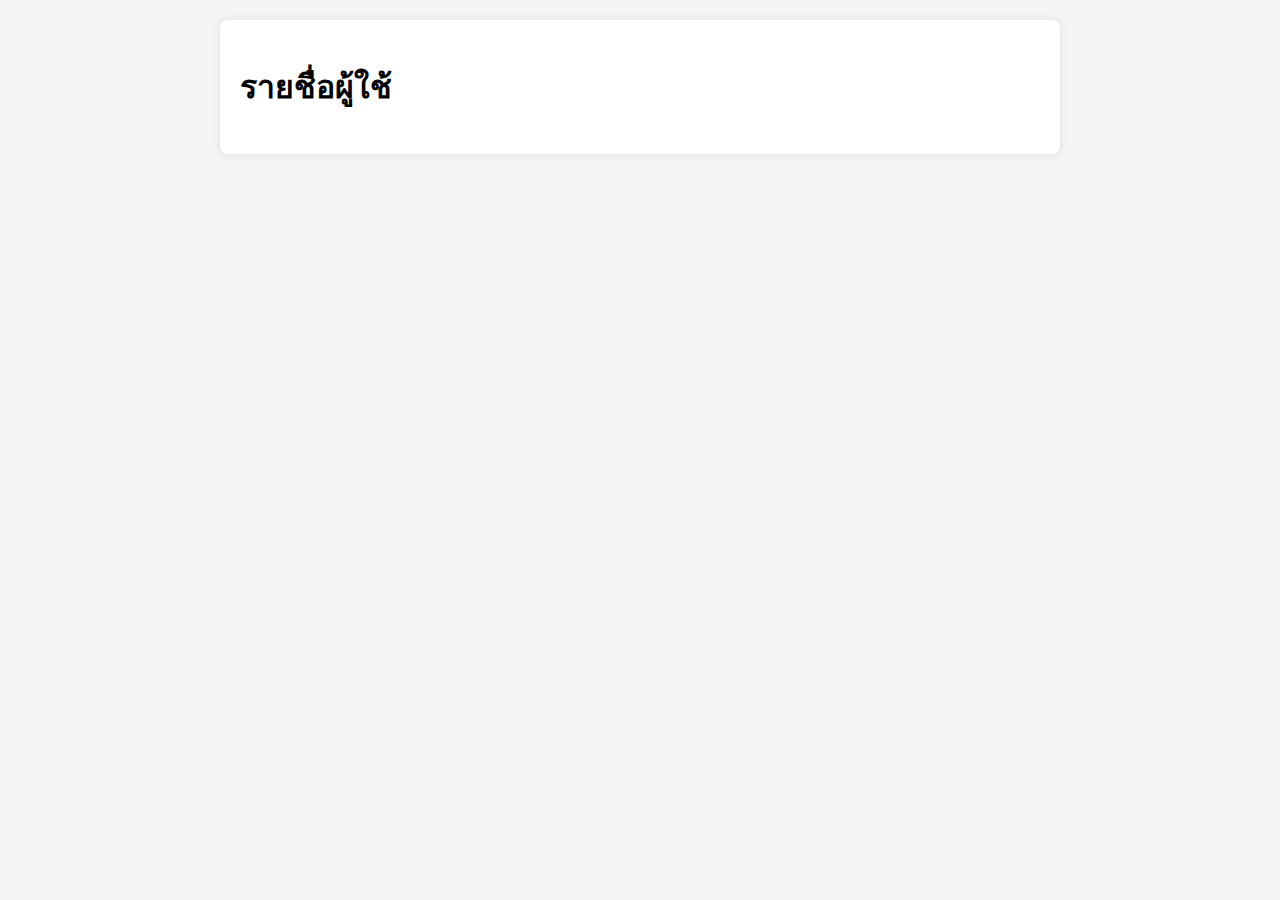
<file: index.html>
<!DOCTYPE html> 
<html lang="th"> 
  <head> 
    <meta charset="UTF-8" /> 
    <meta name="viewport" content="width=device-width, initial-scale=1.0" /> 
    <title>รายชื่อผู ้ใช้</title> 
    <link rel="stylesheet" href="style.css" /> 
  </head> 
  <body> 
    <div class="container"> 
      <h1>รายชื่อผู้ใช้</h1> 
      <div id="user-list" class="user-list"> 
        <!-- ข้อมูลผู ้ใช้จะถูกเพิ่มที่นี่ด้วย JavaScript --> 
      </div> 
    </div> 
    <script src="script.js"></script> 
  </body> 
</html>
</file>
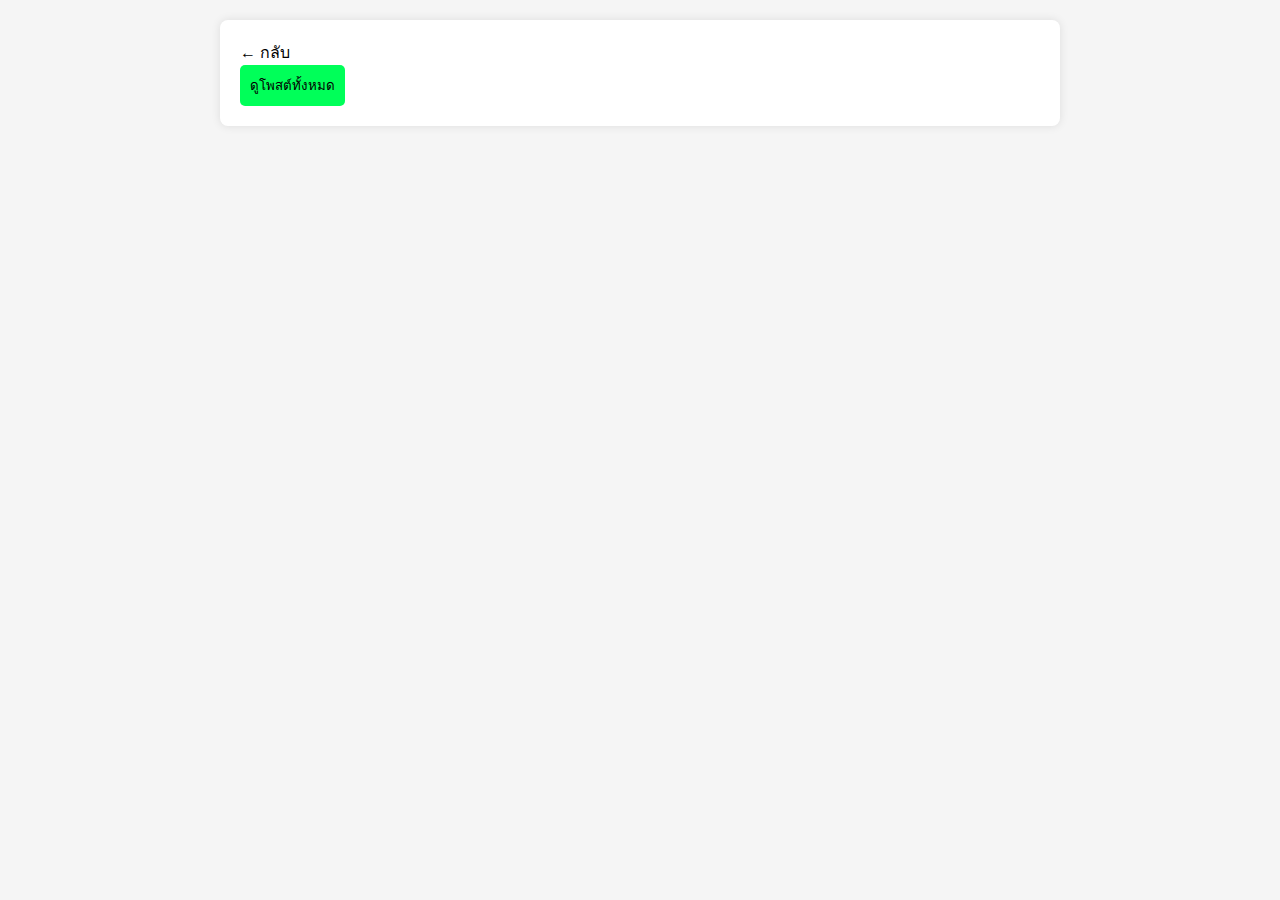
<file: user-detail.html>
<!DOCTYPE html> 
<html lang="th"> 
  <head> 
    <meta charset="UTF-8" /> 
    <meta name="viewport" content="width=device-width, initial-scale=1.0" /> 
    <title>รายละเอียดผู ้ใช้</title> 
    <link rel="stylesheet" href="style.css" /> 
  </head> 
  <body> 
    <div class="container"> 
      <a href="index.html" class="back-button">← กลับ</a> 
      <div id="user-detail" class="user-detail"> 
        <!-- รายละเอียดผู ้ใช้จะถูกเพิ่มที่นี่ด้วย JavaScript --> 
      </div> 
      <div class="button-container"> 
        <button id="view-posts" class="view-posts-btn">ดูโพสต์ทั้งหมด</button> 
      </div> 
    </div> 
    <script src="user-detail.js"></script> 
  </body> 
</html>
</file>
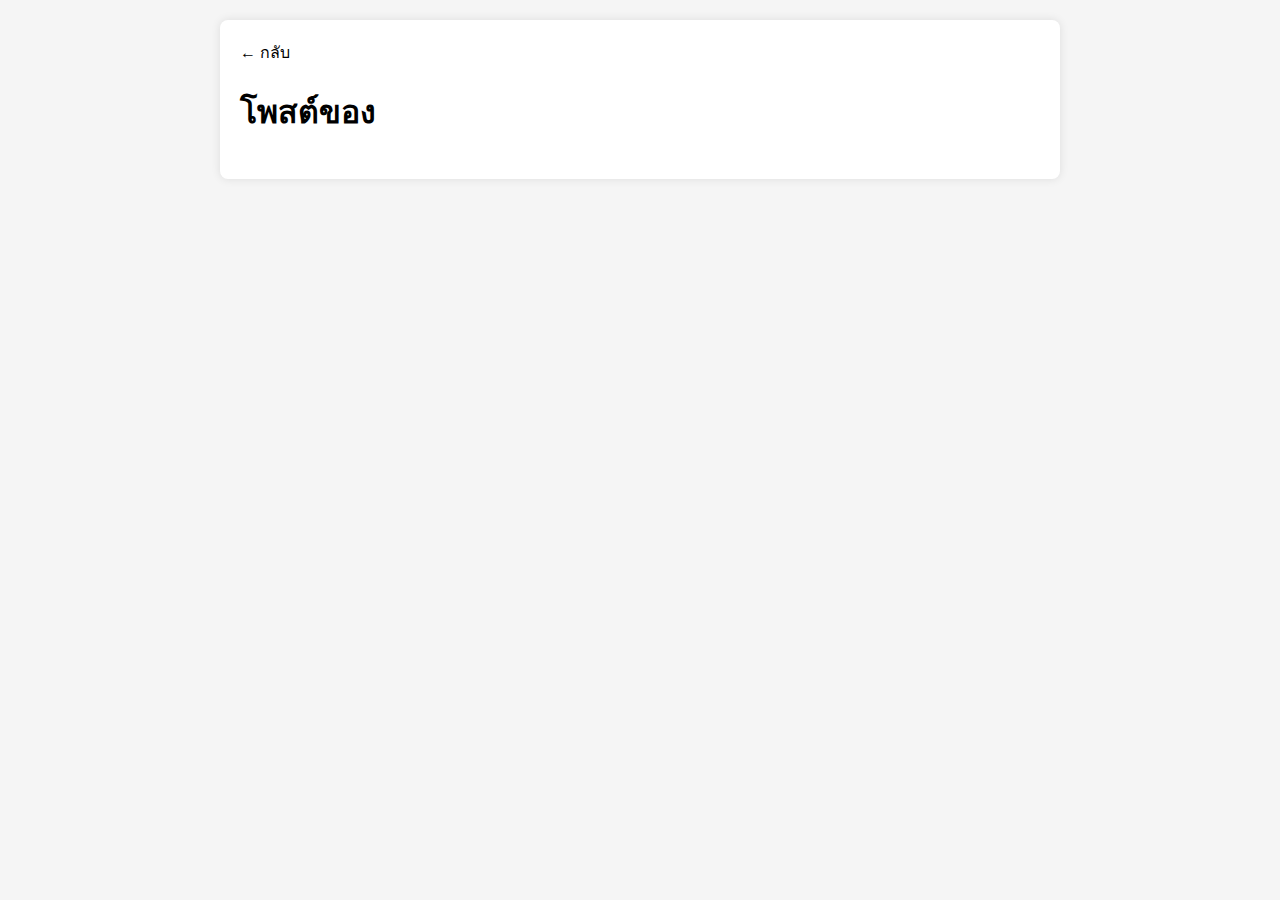
<file: user-posts.html>
<!DOCTYPE html> 
<html lang="th"> 
  <head> 
    <meta charset="UTF-8" /> 
    <meta name="viewport" content="width=device-width, initial-scale=1.0" /> 
    <title>โพสต์ของผู ้ใช้</title> 
    <link rel="stylesheet" href="style.css" /> 
  </head> 
  <body> 
    <div class="container"> 
      <a href="#" class="back-button" onclick="history.back()">← กลับ</a> 
      <h1 id="posts-title">โพสต์ของ <span id="user-name"></span></h1> 
      <div id="posts-list" class="posts-list"> 
        <!-- โพสต์จะถูกเพิ่มที่นี่ด้วย JavaScript --> 
      </div> 
    </div> 
    <script src="user-posts.js"></script> 
  </body> 
</html>
</file>
<file: style.css>
body {
    font-family: Arial, sans-serif;
    background-color: #f5f5f5;
    margin: 0;
    padding: 20px;
  }
  .container {
    max-width: 800px;
    margin: auto;
    background: white;
    padding: 20px;
    border-radius: 8px;
    box-shadow: 0px 0px 10px rgba(0, 0, 0, 0.1);
  }
  .user{
    background: #fff;
    padding: 15px;
    border-radius: 8px;
    box-shadow: 0px 2px 5px rgba(0, 0, 0, 0.1);
    margin-bottom: 15px;
  }
  
  .user, .post {
    padding: 10px;
    border-bottom: 1px solid #ddd;
    cursor: pointer;
  }
  .posts-list {
    margin-top: 20px;
  }
  
  .post {
    background: #fff;
    padding: 15px;
    border-radius: 8px;
    box-shadow: 0px 2px 5px rgba(0, 0, 0, 0.1);
    margin-bottom: 15px;
  }
  
  .toggle-comments-btn {
    background-color: #28a745;
    color: white;
    border: none;
    padding: 8px 12px;
    cursor: pointer;
    border-radius: 5px;
    margin-top: 10px;
  }
  
  .toggle-comments-btn:hover {
    background-color: #218838;
  }
  
  .user:hover, .post:hover {
    background-color: #f0f0f0;
  }
  .back-button {
    text-decoration: none;
    color: #000000;
    font-size: 16px;
  }
  button {
    background-color: #00ff59;
    color: rgb(0, 0, 0);
    border: none;
    padding: 10px;
    cursor: pointer;
    border-radius: 5px;
  }
  button:hover {
    background-color: #ffffff;
  }
  .comments {
    margin-top: 10px;
    padding: 10px;
    background-color: #f9f9f9;
    border-left: 3px solid #fff5f5;
  }
</file>
